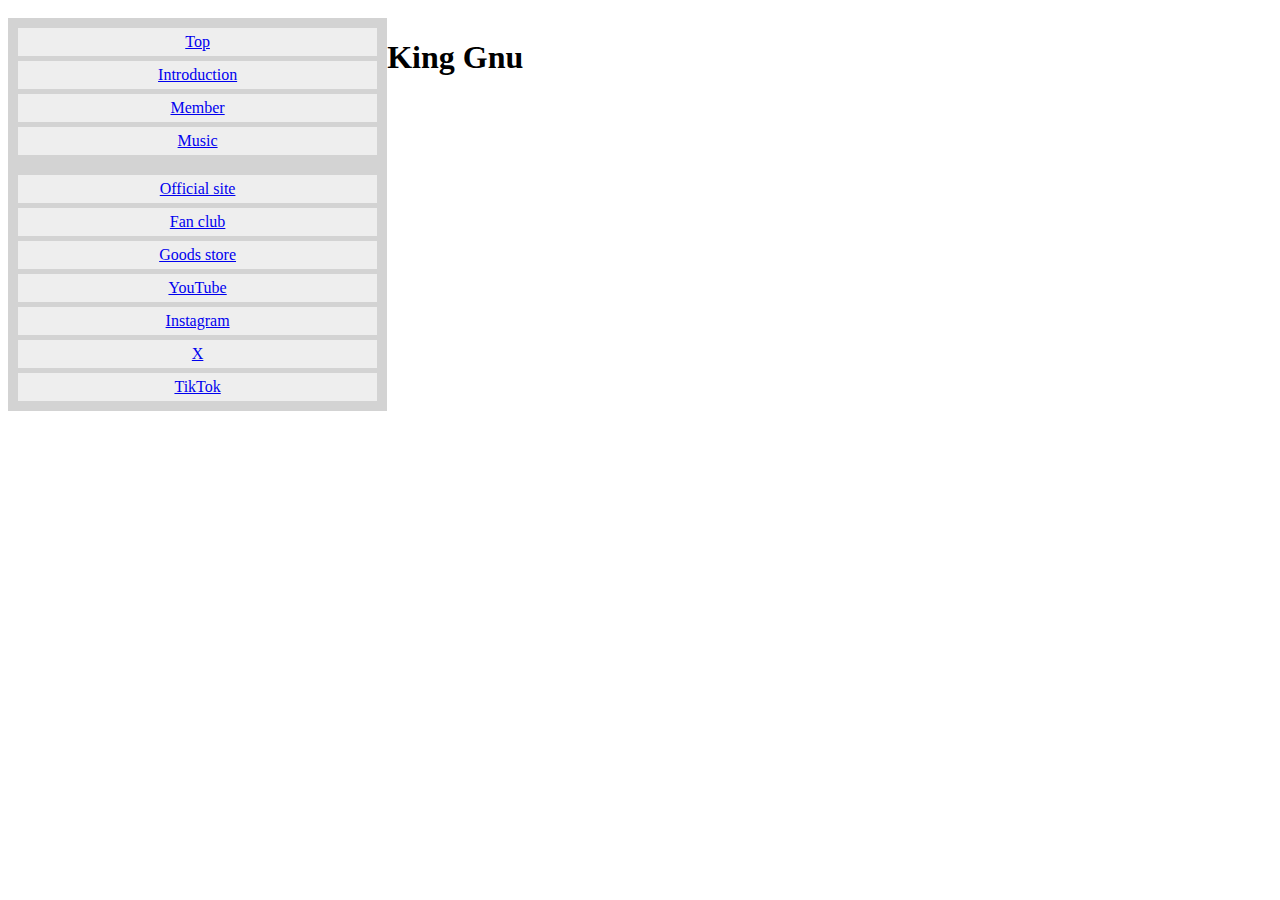
<file: index.html>
<!DOCTYPE html>
<html lang="ja">
<head>
    <meta charset="UTF-8">
    <title>チームで作るWebサイト</title>
    <link rel="stylesheet" href="css/index.css">
</head>
<body>
    <div class="container">
    <div class="sidebar">
        <ul>
        <li><a href="index.html">Top</a></li>
        <li><a href="introduction.html">Introduction</a></li>
        <li><a href="member.html">Member</a></li>
        <li><a href="music.html">Music</a></li>
        </ul>
        <ul>
        <li><a href="https://kinggnu.jp/">Official site</a></li>
        <li><a href="https://shop.official-store.jp/kinggnugoods/">Fan club</a></li>
        <li><a href="https://clubgnu.com/">Goods store</a></li>
        <li><a href="https://www.youtube.com/c/kinggnuSMEJ">YouTube</a></li>
        <li><a href="https://www.instagram.com/kinggnu.jp/">Instagram</a></li>
        <li><a href="https://x.com/KingGnu_JP">X</a></li>
        <li><a href="https://x.com/KingGnu_JP">TikTok</a></li>
        </ul>
    </div>
    <div class="content">
        <h1>King Gnu</h1>
    </div>
    </div>
</html>
</file>
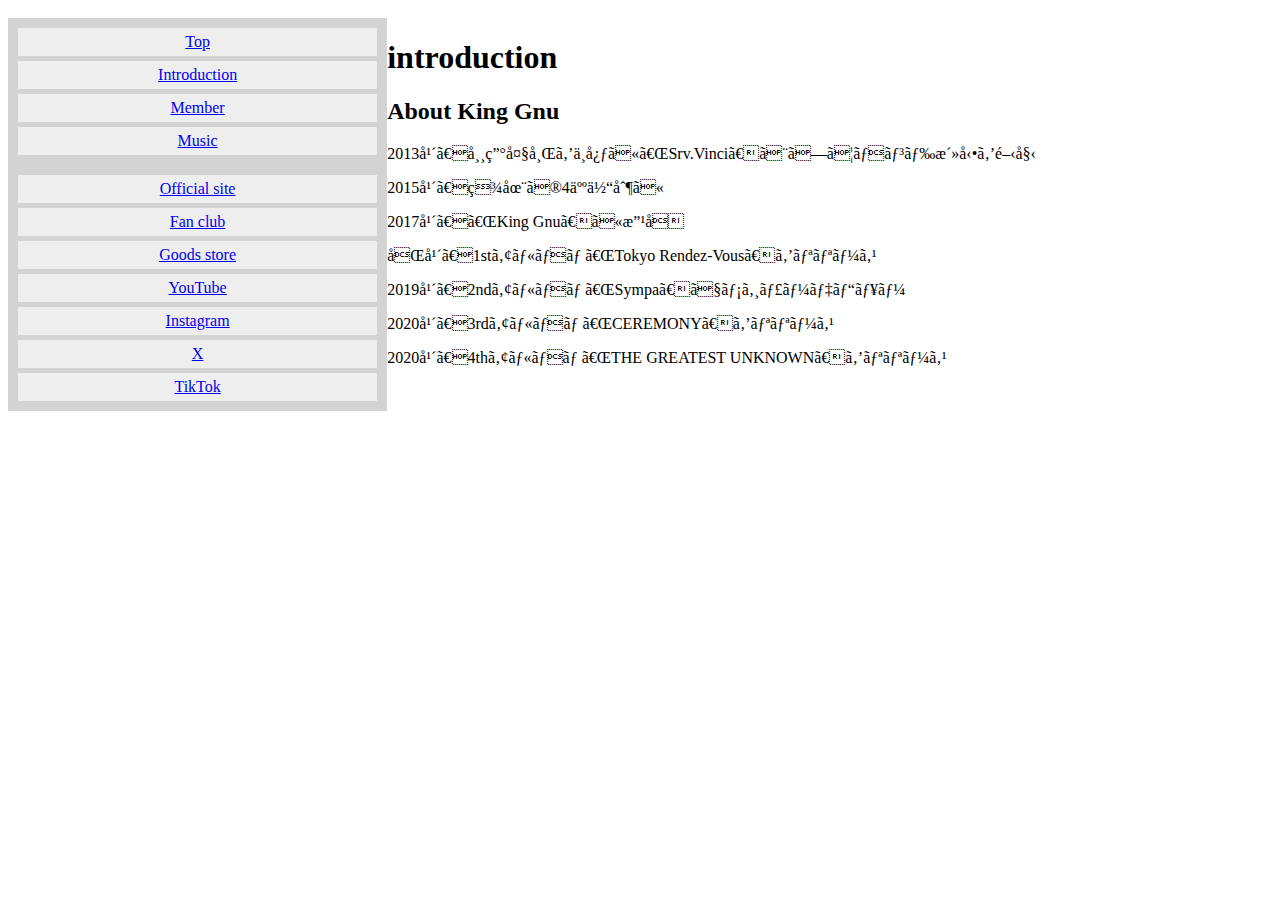
<file: introduction.html>
<!DOCTYPE html>
<html lang="ja">
    <head>
        <meta charset="UFT-8">
        <title>introduction</title>
        <link rel="stylesheet" href="css/index.css">
    </head>
    <body>
        <div class="container">
        <div class="sidebar">
            <ul>
            <li><a href="index.html">Top</a></li>
            <li><a href="introduction.html">Introduction</a></li>
            <li><a href="member.html">Member</a></li>
            <li><a href="music.html">Music</a></li>
            </ul>
            <ul>
            <li><a href="https://kinggnu.jp/">Official site</a></li>
            <li><a href="https://shop.official-store.jp/kinggnugoods/">Fan club</a></li>
            <li><a href="https://clubgnu.com/">Goods store</a></li>
            <li><a href="https://www.youtube.com/c/kinggnuSMEJ">YouTube</a></li>
            <li><a href="https://www.instagram.com/kinggnu.jp/">Instagram</a></li>
            <li><a href="https://x.com/KingGnu_JP">X</a></li>
            <li><a href="https://x.com/KingGnu_JP">TikTok</a></li>
            </ul>
        </div>
        <div class="content">
            <h1>introduction</h1>
            <h2>About King Gnu</h2>
            <p>2013年、常田大希を中心に「Srv.Vinci」としてバンド活動を開始</p>
            <p>2015年、現在の4人体制に</p>
            <p>2017年、「King Gnu」に改名</p>
            <p>同年、1stアルバム「Tokyo Rendez-Vous」をリリース</p>
            <p>2019年、2ndアルバム「Sympa」でメジャーデビュー</p>
            <p>2020年、3rdアルバム「CEREMONY」をリリース</p>
            <p>2020年、4thアルバム「THE GREATEST UNKNOWN」をリリース</p>
        </div>
        </div>
    </body>
</html>
</file>
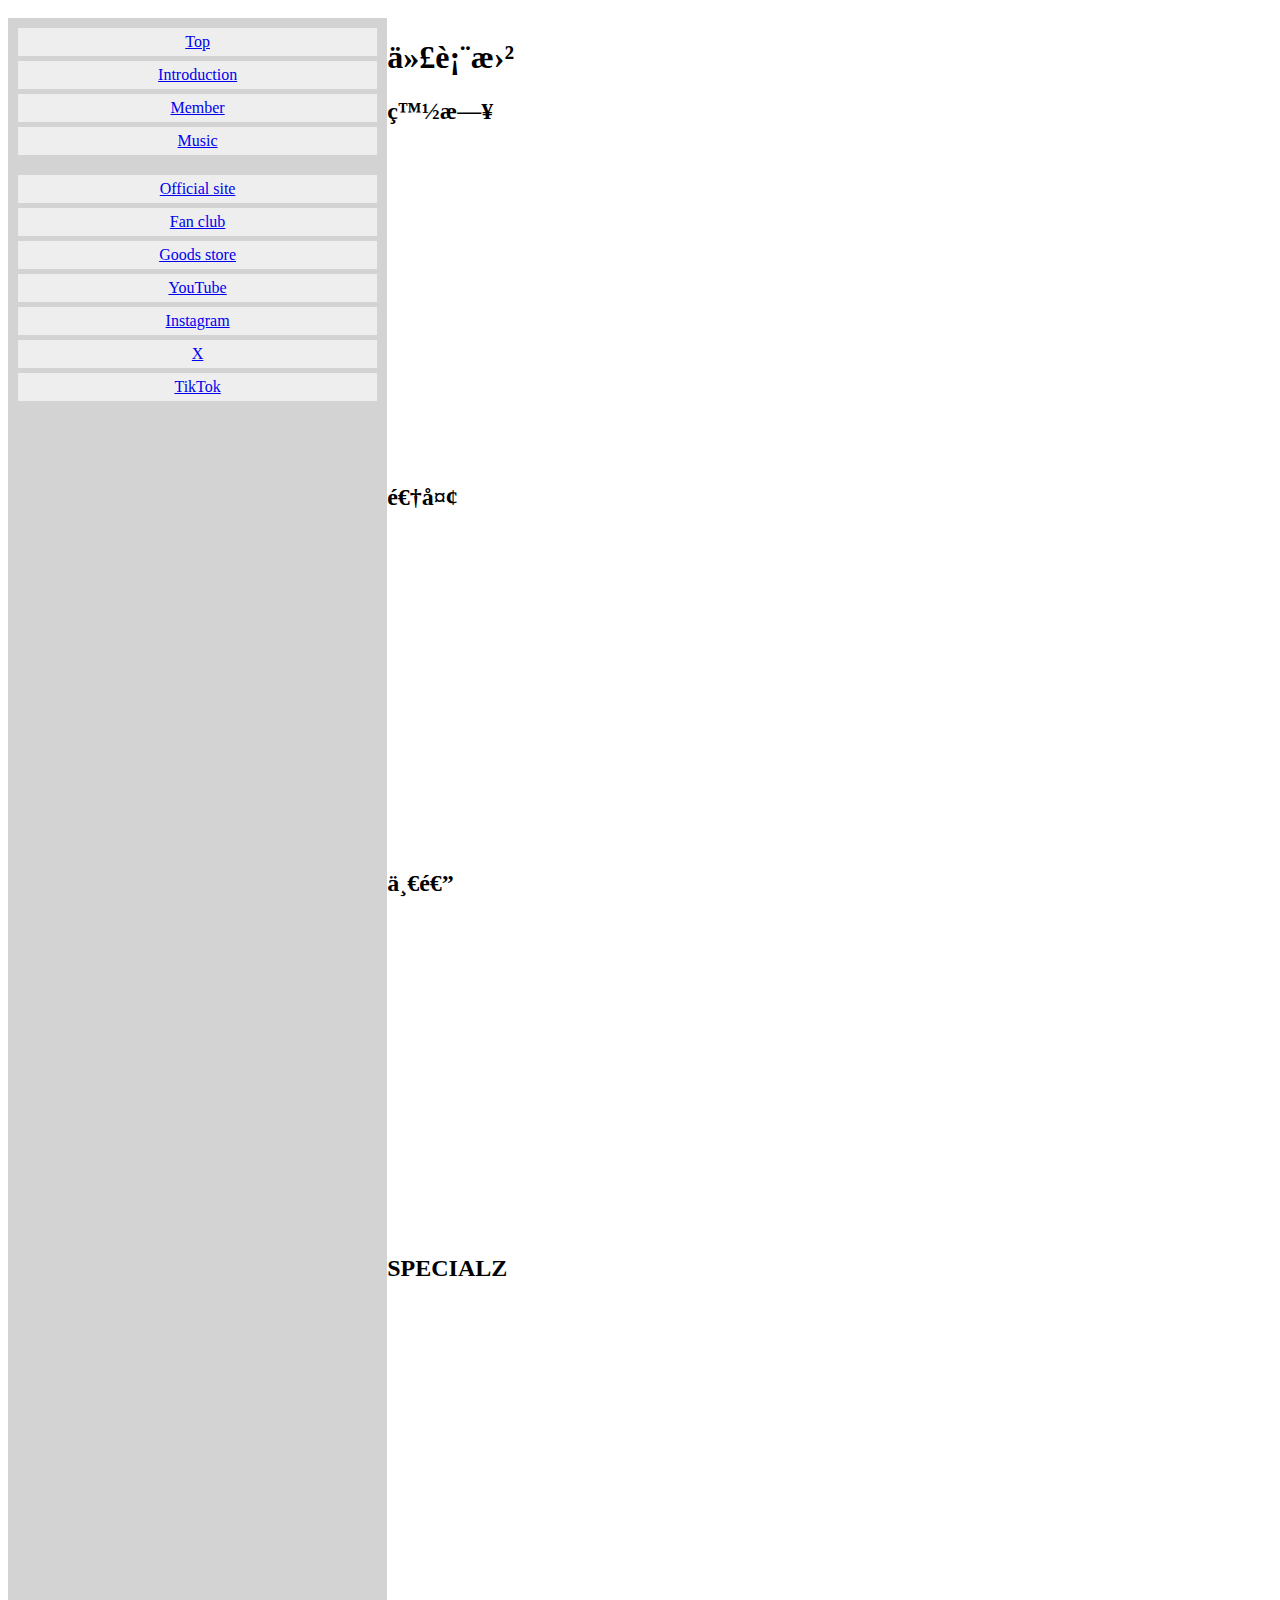
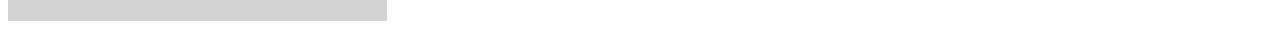
<file: music.html>
<!DOCTYPE html>
<html lang="ja">
    <head>
        <meta charset="UFT-8">
        <title>Music</title>
        <link rel="stylesheet" href="css/index.css">
    </head>
    <body>
        <div class="container">
        <div class="sidebar">
            <ul>
            <li><a href="index.html">Top</a></li>
            <li><a href="introduction.html">Introduction</a></li>
            <li><a href="member.html">Member</a></li>
            <li><a href="music.html">Music</a></li>
            </ul>
            <ul>
            <li><a href="https://kinggnu.jp/">Official site</a></li>
            <li><a href="https://shop.official-store.jp/kinggnugoods/">Fan club</a></li>
            <li><a href="https://clubgnu.com/">Goods store</a></li>
            <li><a href="https://www.youtube.com/c/kinggnuSMEJ">YouTube</a></li>
            <li><a href="https://www.instagram.com/kinggnu.jp/">Instagram</a></li>
            <li><a href="https://x.com/KingGnu_JP">X</a></li>
            <li><a href="https://x.com/KingGnu_JP">TikTok</a></li>
            </ul>
        </div>
        <div class="content">
            <h1>代表曲</h1>
            <h2>白日</h2>
            <iframe width="560" height="315" src="https://www.youtube.com/embed/ony539T074w?si=rq8RRvQJM6cvnQn6" title="YouTube video player" frameborder="0" allow="accelerometer; autoplay; clipboard-write; encrypted-media; gyroscope; picture-in-picture; web-share" referrerpolicy="strict-origin-when-cross-origin" allowfullscreen></iframe>
            <h2>逆夢</h2>
            <iframe width="560" height="315" src="https://www.youtube.com/embed/M6gcoDN9jBc?si=lxfQiQNgH5r3wtv5" title="YouTube video player" frameborder="0" allow="accelerometer; autoplay; clipboard-write; encrypted-media; gyroscope; picture-in-picture; web-share" referrerpolicy="strict-origin-when-cross-origin" allowfullscreen></iframe>
            <h2>一途</h2>
            <iframe width="560" height="315" src="https://www.youtube.com/embed/hm1na9R2uYA?si=2waJvO2CY8kThwGW" title="YouTube video player" frameborder="0" allow="accelerometer; autoplay; clipboard-write; encrypted-media; gyroscope; picture-in-picture; web-share" referrerpolicy="strict-origin-when-cross-origin" allowfullscreen></iframe>
            <h2>SPECIALZ</h2>
            <iframe width="560" height="315" src="https://www.youtube.com/embed/fhzKLBZJC3w?si=wp0wB0jMFWaOT619" title="YouTube video player" frameborder="0" allow="accelerometer; autoplay; clipboard-write; encrypted-media; gyroscope; picture-in-picture; web-share" referrerpolicy="strict-origin-when-cross-origin" allowfullscreen></iframe>




        </div>
        </div>
    </body>
</html>
</file>
<file: css/index.css>
.red {
    color:red;
}
.container {
    display: flex;
    flex-direction: row;
}
.sidebar {
    width: 30%;
    margin: 10px 0 10px 0;
    background-color: lightgray;
}
.content {
    width: 70%;
    margin: 10px 0 10px 0;
}
.sidebar ul {
  margin: 0px;
  padding: 5px 10px 5px 10px;
}
.sidebar li {
    display: block;
    text-align: center;
    margin: 5px 0px 5px 0px;
    padding: 5px 5px 5px 5px;
    background-color: #eeeeee;
}
</file>
